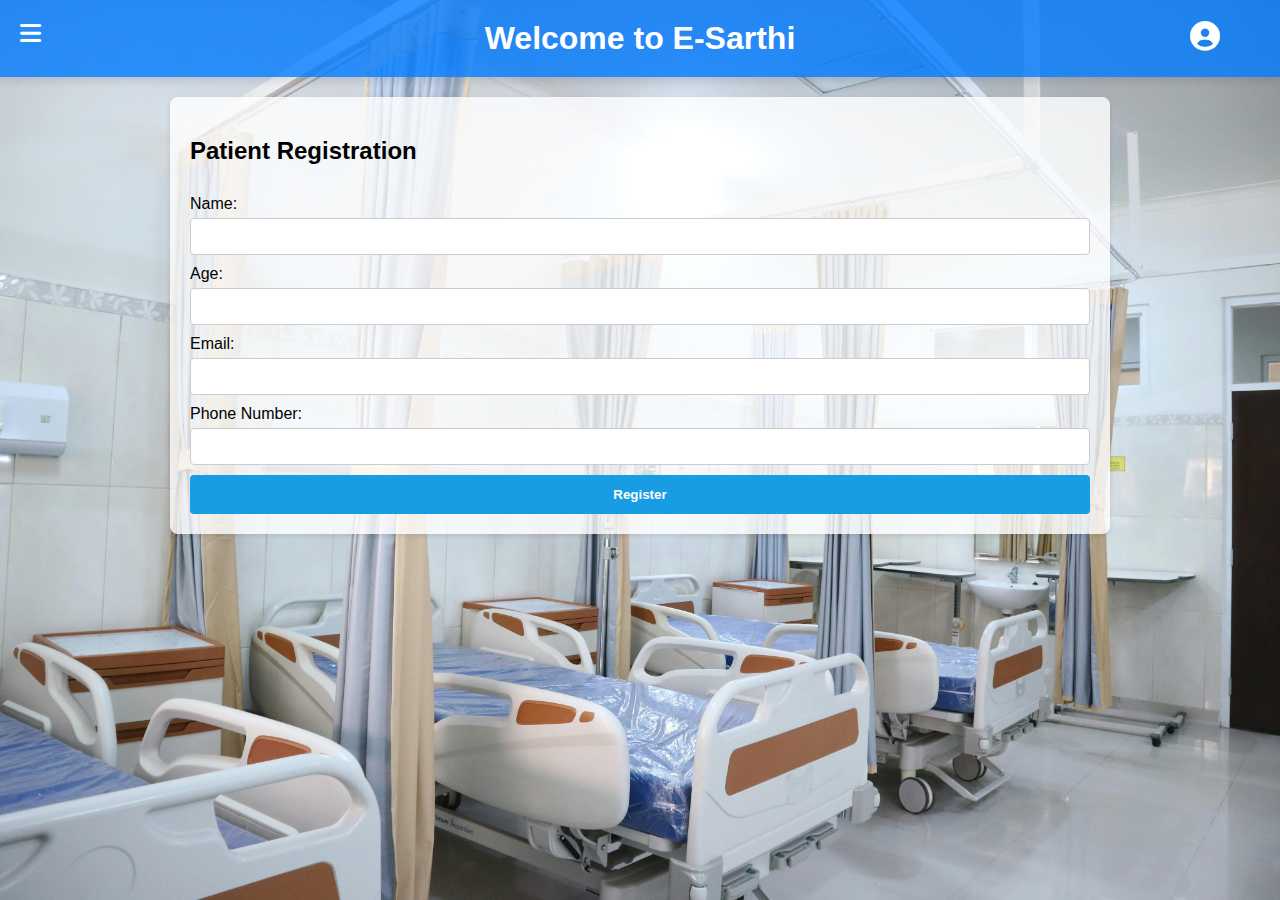
<file: index.html>
<!DOCTYPE html>
<html lang="en">
<head>
    <meta charset="UTF-8">
    <meta http-equiv="X-UA-Compatible" content="IE=edge">
    <meta name="viewport" content="width=device-width, initial-scale=1.0">
    <title>Hospital OPD</title>
    <link rel="stylesheet" href="style.css">
    <link rel="stylesheet" href="https://cdnjs.cloudflare.com/ajax/libs/font-awesome/6.0.0-beta3/css/all.min.css">
</head>
<body>
    <header>
        <div class="menu-icon">
            <i class="fas fa-bars"></i>
        </div>
    
        <!-- Profile Icon with Dropdown -->
        <div class="profile-container">
            <div class="profile-icon">
                <i class="fas fa-user-circle"></i>
            </div>
            <div class="dropdown-menu">
                <a href="#profile">User Profile</a>
                <a href="#logout">Log out</a>
            </div>
        </div>
        
        <h1>Welcome to E-Sarthi</h1>
        
    </header>

    <!-- Sidebar Menu -->
    <div id="sidebar" class="sidebar">
        <a href="#Home">Home</a>
        <a href="#Medical Dispensary">Medical Dispensary</a>
        <a href="#contact">Contact Us</a>
        <a href="#about">About Us</a>
        <a href="#logout">Log out</a>
        <a href="javascript:void(0)" class="closebtn">&times;</a>
    </div>

    <section id="registration">
        <h2>Patient Registration</h2>
        <form id="registration-form" action="nextpage.html" method="post">
            <label for="new-patient-name">Name:</label>
            <input type="text" id="new-patient-name" required>
            
            <label for="age-of-patient">Age:</label>
            <input type="number" id="age-of-patient" required>

            <label for="email">Email:</label>
            <input type="email" id="email" required>

            <label for="phone">Phone Number:</label>
            <input type="tel" id="phone" required>

            <button id="register" class="register" type="submit">Register</button>
        </form>
    </section>

    <div class="overlay"></div>

    <script src="script.js"></script>
</body>
</html>
</file>
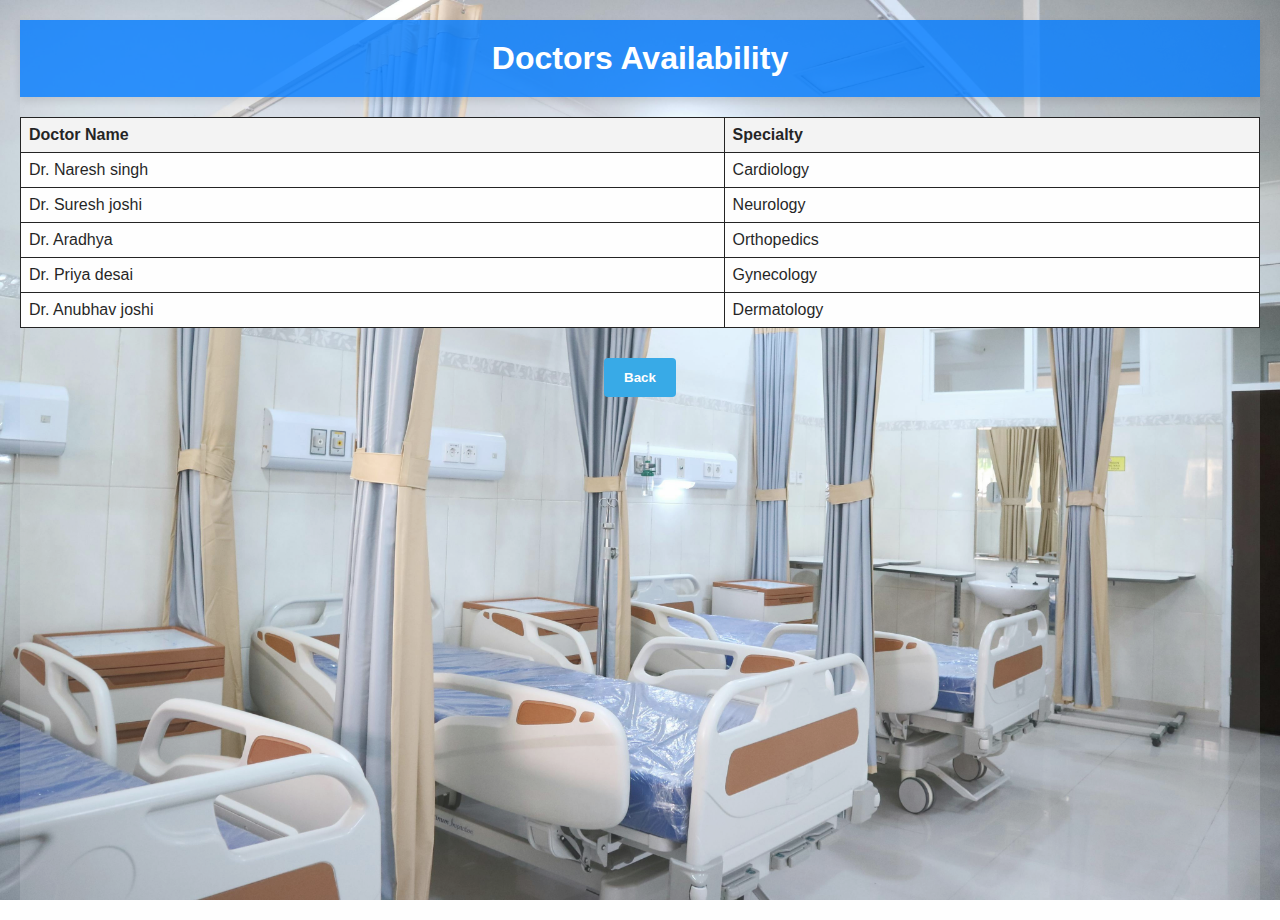
<file: doctors-availability.html>
<!DOCTYPE html>
<html lang="en">
<head>
    <meta charset="UTF-8">
    <meta http-equiv="X-UA-Compatible" content="IE=edge">
    <meta name="viewport" content="width=device-width, initial-scale=1.0">
    <title>Doctors Availability</title>
    <link rel="stylesheet" href="style.css">
    <style>
        body::before {
    content: "";
    position: absolute;
    top: 0;
    left: 0;
    right: 0;
    bottom: 0;
    background-color: rgba(248, 248, 248, 0.144); /* White overlay with 50% opacity */
    pointer-events: none; /* Allows interaction with elements underneath */
}

        body {
            font-family: Arial, sans-serif;
            margin: 20px;
        }
        header, footer {
            text-align: center;
        }
        table {
            width: 100%;
            border-collapse: collapse;
            margin-top: 20px;
            background-color: #ffffff;
        }
        table, th, td {
            border: 1px solid rgb(0, 0, 0);
        }
        th, td {
            padding: 8px;
            text-align: left;
            background-color: #ffffff;
        }
        th {
            background-color: #f2f2f2;
        }
        .button-container {
            text-align: center;
            margin-top: 20px;
        }
    </style>
</head>
<body>
    <header>
        <h1>Doctors Availability</h1>
    </header>
    
    <table>
        <thead>
            <tr>
                <th>Doctor Name</th>
                <th>Specialty</th>
            </tr>
        </thead>
        <tbody>
            <tr>
                <td>Dr. Naresh singh</td>
                <td>Cardiology</td>
            </tr>
            <tr>
                <td>Dr. Suresh joshi</td>
                <td>Neurology</td>
            </tr>
            <tr>
                <td>Dr. Aradhya</td>
                <td>Orthopedics</td>
            </tr>
            <tr>
                <td>Dr. Priya desai</td>
                <td>Gynecology</td>
            </tr>
            <tr>
                <td>Dr. Anubhav joshi</td>
                <td>Dermatology</td>
            </tr>
        </tbody>
    </table>

    <div class="button-container">
        <button onclick="window.history.back()">Back</
</file>
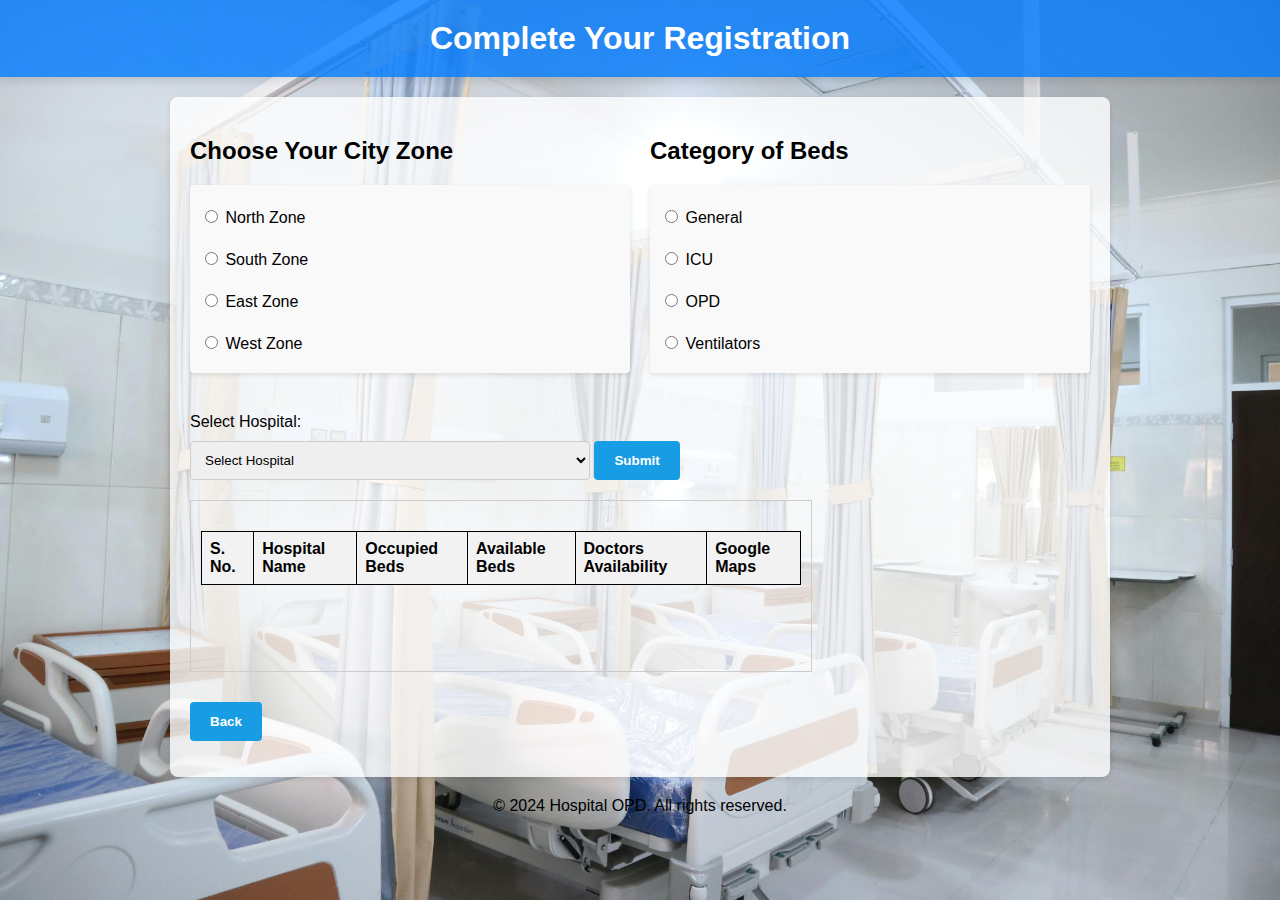
<file: nextpage.html>
<html lang="en">
<head>
    <meta charset="UTF-8">
    <meta http-equiv="X-UA-Compatible" content="IE=edge">
    <meta name="viewport" content="width=device-width, initial-scale=1.0">
    <title>Complete Registration</title>
    <link rel="stylesheet" href="style.css">
    <style>
        body {
    font-family: Arial, sans-serif;
    margin: 0;
    padding: 0;
    height: 100%;
    background-image: url('hop.jpg'); /* Replace with the actual path to your image */
    background-size: cover;
    background-position: center;
    background-repeat: repeat;
    position: relative;
}
    body::before {
    content: "";
    position: absolute;
    top: 0;
    left: 0;
    right: 0;
    bottom: 0;
    background-color: rgba(255, 255, 255, 0); /* White overlay with 50% opacity */
    pointer-events: none; /* Allows interaction with elements underneath */
}

        header, footer {
            text-align: center;
        }
        .button-container {
            display: flex;
            justify-content: space-between;
            margin-top: 20px;
        }
        
        table {
            width: 100%;
            border-collapse: collapse;
            margin-top: 20px;
        }
        table, th, td {
            border: 1px solid black;
        }
        th, td {
            padding: 8px;
            text-align: left;
        }
        th {
            background-color: #f2f2f2;
        }
        .search-container {
            margin-top: 20px;
            margin-bottom: 20px;
        }
        .search-container select {
            width: 100%;
            max-width: 400px; /* Adjust as needed */
        }
        .section-container {
            display: flex;
            justify-content: space-between;
            gap: 20px;
        }
        .section-container .section {
            flex: 1;
        }
        .options-container {
            display: flex;
            flex-direction: column;
        }
        .options-container label {
            margin-bottom: 10px; /* Space between options */
        }
        .spacing {
            margin-top: 20px;
        }
        .scrollable-container {
            width: 600px; /* Set the width as needed */
            height: 150px; /* Set the height as needed */
            overflow: auto; /* Adds scrollbars as needed */
            border: 1px solid #ccc;
        }
        .dropdown-menu {
            background-color: #ffffff; /* Solid white background */
            opacity: 1; /* Fully opaque */
            /* Other styles */
        }
        .view-button {
            background-color: #007bff;
            color: white;
            border: none;
            padding: 5px 10px;
            text-align: center;
            text-decoration: none;
            display: inline-block;
            font-size: 14px;
            margin: 2px 1px;
            cursor: pointer;
            border-radius: 5px;
        }
        .google-maps-link {
            background-color: #28a745;
            color: white;
            border: none;
            padding: 5px 10px;
            text-align: center;
            text-decoration: none;
            display: inline-block;
            font-size: 14px;
            margin: 2px 1px;
            cursor: pointer;
            border-radius: 5px;
        }
    </style>
</head>
<body>
    <header>
        <h1>Complete Your Registration</h1>
    </header>
    
    <section id="Book Appointment">
        <form id="appointment-form">
            <div class="section-container">
                <div class="section">
                    <h2>Choose Your City Zone</h2>
                    <div class="options-container">
                        <label><input type="radio" name="zone" value="North"> North Zone</label>
                        <label><input type="radio" name="zone" value="South"> South Zone</label>
                        <label><input type="radio" name="zone" value="East"> East Zone</label>
                        <label><input type="radio" name="zone" value="West"> West Zone</label>
                    </div>
                </div>
                
                <div class="section">
                    <h2>Category of Beds</h2>
                    <div class="options-container">
                        <label><input type="radio" name="bed" value="General"> General</label>
                        <label><input type="radio" name="bed" value="ICU"> ICU</label>
                        <label><input type="radio" name="bed" value="OPD"> OPD</label>
                        <label><input type="radio" name="bed" value="Ventilators"> Ventilators</label>
                    </div>
                </div>
            </div>
            
            <div class="spacing"></div> <!-- Line spacing after Category of Beds -->

            <div class="search-container">
                <label for="hospital-search">Select Hospital:</label>
                <div class="input-group">
                    <select id="hospital-search">
                        <option value="">Select Hospital</option>
                        <option value="Ambedkar Nagar Hospital">Ambedkar Nagar Hospital</option>
                        <option value="Deen Dayal Upadhyay Hospital">Deen Dayal Upadhyay Hospital</option>
                        <option value="Indira Gandhi Hospital">Indira Gandhi Hospital</option>
                        <option value="Lal Bahadur Shastri Hospital">Lal Bahadur Shastri Hospital</option>
                        <option value="Nehru Homeopathic Medical College and Hospital">Nehru Homeopathic Medical College and Hospital</option>
                    </select>
                    <button type="button" id="submit-hospital">Submit</button>
                </div>
            </div>

            <div class="scrollable-container">
                <table id="hospital-table">
                    <thead>
                        <tr>
                            <th>S. No.</th>
                            <th>Hospital Name</th>
                            <th>Occupied Beds</th>
                            <th>Available Beds</th>
                            <th>Doctors Availability</th>
                            <th>Google Maps</th>
                        </tr>
                    </thead>
                    <tbody>
                        <!-- Rows will be added dynamically here -->
                    </tbody>
                </table>
            </div>

            <div class="button-container">
                <button type="button" onclick="window.location.href='index.html'">Back</button>
            </div>
        </form>
    </section>

    <footer>
        <p>© 2024 Hospital OPD. All rights reserved.</p>
    </footer>

    <script>
        const hospitalData = {
            'Ambedkar Nagar Hospital': { occupiedBeds: 30, availableBeds: 10 },
            'Deen Dayal Upadhyay Hospital': { occupiedBeds: 40, availableBeds: 20 },
            'Indira Gandhi Hospital': { occupiedBeds: 20, availableBeds: 25 },
            'Lal Bahadur Shastri Hospital': { occupiedBeds: 50, availableBeds: 15 },
            'Nehru Homeopathic Medical College and Hospital': { occupiedBeds: 25, availableBeds: 30 }
        };

        document.getElementById('submit-hospital').addEventListener('click', function() {
            const selectedHospital = document.getElementById('hospital-search').value;
            const tableBody = document.querySelector('#hospital-table tbody');

            // Clear existing rows
            tableBody.innerHTML = '';

            if (selectedHospital) {
                const data = hospitalData[selectedHospital];
                if (data) {
                    const row = document.createElement('tr');
                    row.innerHTML = `
                        <td>1</td>
                        <td>${selectedHospital}</td>
                        <td>${data.occupiedBeds}</td>
                        <td>${data.availableBeds}</td>
                        <td><a href="doctors-availability.html" class="view-button">View</a></td>
                        <td><a href="https://www.google.com/maps/search/${encodeURIComponent(selectedHospital)}" target="_blank" class="google-maps-link">Search</a></td>
                    `;
                    tableBody.appendChild(row);
                }
            }
        });
    </script>
</body>
</html>
</file>
<file: style.css>
/* General Body Styling */
body {
    font-family: Arial, sans-serif;
    margin: 0;
    padding: 0;
    background-image: url('hop.jpg'); /* Replace with the actual path to your image */
    background-size: cover;
    background-position: center;
    background-repeat: no-repeat;
    position: relative;
}

/* Background Overlay */
body::before {
    content: "";
    position: absolute;
    top: 0;
    left: 0;
    right: 0;
    bottom: 0;
    background-color: rgba(255, 255, 255, 0.011); /* White overlay with 50% opacity */
    pointer-events: none; /* Allows interaction with elements underneath */
}

/* Header Styling */
header {
    background-color: rgba(0, 123, 255, 0.8); /* Blue with opacity for better background visibility */
    color: white;
    padding: 20px 20px; /* Increased padding for a bigger header */
    text-align: center;
    position: relative;
    z-index: 1;
    width: 100%; /* Full width */
    box-sizing: border-box;
    box-shadow: 0 4px 8px rgba(0, 0, 0, 0.1);
    overflow: hidden;
}

/* Menu Icon Styling */
.menu-icon {
    position: absolute;
    top: 20px; /* Adjusted position due to increased header padding */
    left: 20px; /* Adjusted position due to increased header padding */
    font-size: 24px;
    cursor: pointer;
}
.menu-icon i {
    color: white;
    text-decoration: none;
}

.menu-icon i:hover {
    color: #ccc; /* Slight color change on hover */
} 

/* Sidebar Styling */
/* Sidebar Styling */
.sidebar {
    height: 100%;
    width: 0;
    position: fixed;
    z-index: 2; /* Ensure sidebar is above the overlay */
    top: 0;
    left: 0;
    background-color: rgb(255, 255, 255); /* Solid white background */
    overflow-x: hidden;
    transition: 0.5s;
    padding-top: 60px;
    box-shadow: 2px 0 5px rgba(0, 0, 0, 0.1); /* Optional: Add shadow for a raised effect */
}

.sidebar a {
    padding: 8px 8px 8px 32px;
    text-decoration: none;
    font-size: 25px;
    color: black; /* Changed color to black for better contrast */
    display: block;
    transition: 0.3s;
    opacity: 1; /* Ensure full opacity */
    border-bottom: 1px solid #000000; /* Light grey bottom border */
    border-top: none solid #000000;
    margin: 0; 
}

.sidebar a:hover {
    color: #0056b3; /* Adjust hover color to complement the solid background */
}

.sidebar .closebtn {
    position: absolute;
    top: 0;
    right: 25px;
    font-size: 36px;
    margin-left: 50px;
    color: black;
    border-bottom: none; /* Match the text color for consistency */
}


/* Home Icon Styling */
/* Profile Icon Styling */
/* Profile Container and Dropdown Menu */
.profile-container {
    position: fixed; /* Fixed positioning */
    top: 20px; /* Adjust the top position */
    right: -100px; /* Adjust the right position */
    z-index: 1000; /* Ensure it appears above other elements */
    width: 350px; /* Increase the width */
    transition: 0.5s;
    opacity: 2;
}

.profile-icon {
    cursor: pointer;
    font-size: 30px; /* Increase the icon size */
    color: rgb(255, 255, 255);
}

.dropdown-menu {
    display: none;
    position: absolute;
    top: 100%; /* Align with the bottom of the profile container */
    left: 0; /* Position it on the left side */
    background-color: #ffffff; /* Solid white background */
    min-width: 200px; /* Increase the minimum width */
    box-shadow: 0px 8px 16px 0px rgba(0,0,0,0.2);
    z-index: 1001;
    border-radius: 4px;
}



.dropdown-menu a {
    color: black;
    padding: 12px 16px;
    text-decoration: none;
    display: block;
    opacity: 3;
    transition: 0.5s;
    margin: 0;
}

.dropdown-menu a:hover {
    background-color: #f1f1f1;
}


/* Show the dropdown when the profile container is clicked */
.profile-container.active .dropdown-menu {
    display: block;
}

/* Rest of your CSS */
html, body {
    height: 100%;
    margin: 0;
}

.scrollable-container {
    width: 300px; /* Set the width of the container */
    height: 200px; /* Set the height of the container */
    border: 1px solid #ccc; /* Optional: add a border to see the container boundaries */
    overflow: auto; /* This makes the container scrollable */
    padding: 10px; /* Optional: add padding inside the container */
}


/* Ensure the rest of the header content is visible */
header h1 {
    margin: 0;
    padding: 0;
}

/* Navigation Styling */
nav ul {
    list-style: none;
    padding: 0;
    margin: 0;
}

nav ul li {
    display: inline;
    margin: 0 10px;
}

nav ul li a {
    color: white;
    text-decoration: none;
}

/* Section Styling */
section {
    padding: 20px;
    margin: 20px auto;
    background-color: rgba(255, 255, 255, 0.8);
    border-radius: 8px;
    box-shadow: 0 2px 5px rgba(0, 0, 0, 0.1);
    max-width: 900px; /* Increased width for the centered section */
    z-index: 1;
    position: relative;
}

/* Form and Input Styling */
form {
    display: flex;
    flex-direction: column;
}

label {
    margin-top: 10px;
}

input, select, button {
    padding: 10px;
    margin-top: 5px;
    border: 1px solid #ccc;
    border-radius: 4px;
}

/* Styling buttons */
button {
    padding: 12px 20px;
    background-color: #189de4;
    color: white;
    border: none;
    border-radius: 4px;
    cursor: pointer;
    font-weight: bold;
    transition: background-color 0.3s, transform 0.2s;
    margin-top: 10px;
}

button:hover {
    background-color: #0056b3;
    transform: scale(1.05);
}

/* Specific button classes for alignment */
.button-container .submit-btn {
    margin-left: auto;
}

.button-container .back-btn {
    margin-right: auto;
}

/* Options Container Styling */
.options-container {
    display: none;
    margin-top: 10px;
    padding: 10px;
    background-color: #f9f9f9;
    border-radius: 4px;
    box-shadow: 0 2px 5px rgba(0, 0, 0, 0.1);
}
/* Overlay Styling */
.overlay {
    position: fixed;
    top: 0;
    left: 0;
    width: 100%;
    height: 100%;
    background-color: rgba(0, 0, 0, 0.5);
    display: none;
}

.overlay.show {
    display: block;
}

.overlay section {
    position: absolute;
    top: 50%;
    left: 50%;
    transform: translate(-50%, -50%);
    background-color: #fff;
    padding: 20px;
    border-radius: 10px;
    box-shadow: 0 0 10px rgba(0, 0, 0, 0.2);
}

/* Registration Section Transition */
#registration {
    opacity: 1;
    transition: opacity 0.5s;
}

#registration.hidden {
    opacity: 0;
}
</file>
